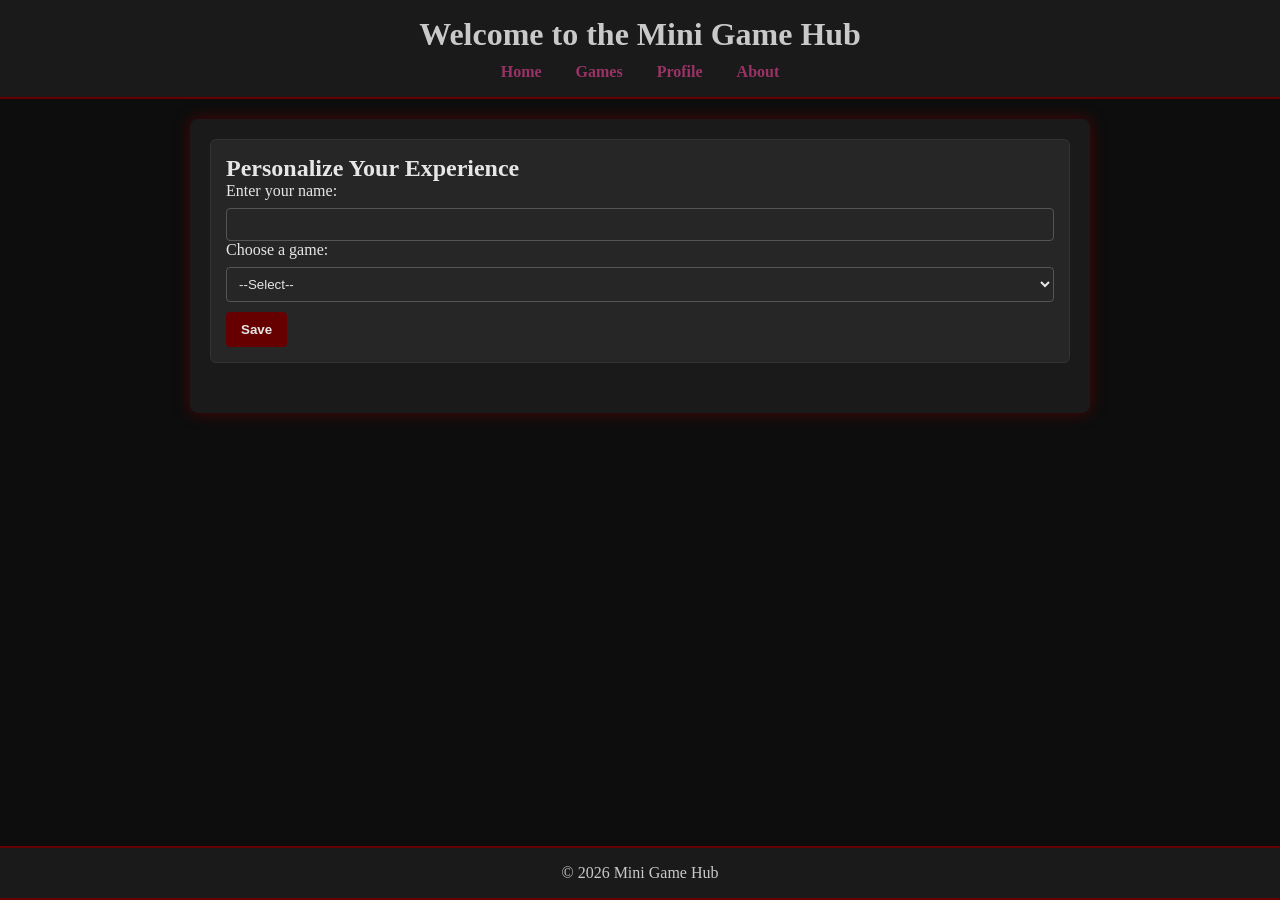
<file: index.html>
<!DOCTYPE html>
<html lang="en">
<head>
  <meta charset="UTF-8">
  <title>Mini Game Hub - Home</title>
  <link rel="stylesheet" href="style.css">
</head>
<body>
  <header>
    <h1>Welcome to the Mini Game Hub</h1>
    <nav>
      <a href="index.html">Home</a>
      <a href="games.html">Games</a>
      <a href="profile.html">Profile</a>
      <a href="about.html">About</a>
    </nav>
  </header>

  <main>
    <section>
      <h2>Personalize Your Experience</h2>
      <form id="userForm">
        <label for="name">Enter your name:</label>
        <input type="text" id="name" required>

        <label for="favoriteGame">Choose a game:</label>
        <select id="favoriteGame" required>
          <option value="">--Select--</option>
          <option value="guess">Guess the Number</option>
          <option value="click">Click Counter</option>
          <option value="quiz">Trivia Quiz</option>
        </select>

        <button type="submit">Save</button>
      </form>
    </section>
  </main>

  <footer>
    <p>&copy; 2026 Mini Game Hub</p>
  </footer>

  <script src="script.js"></script>
</body>
</html>
</file>
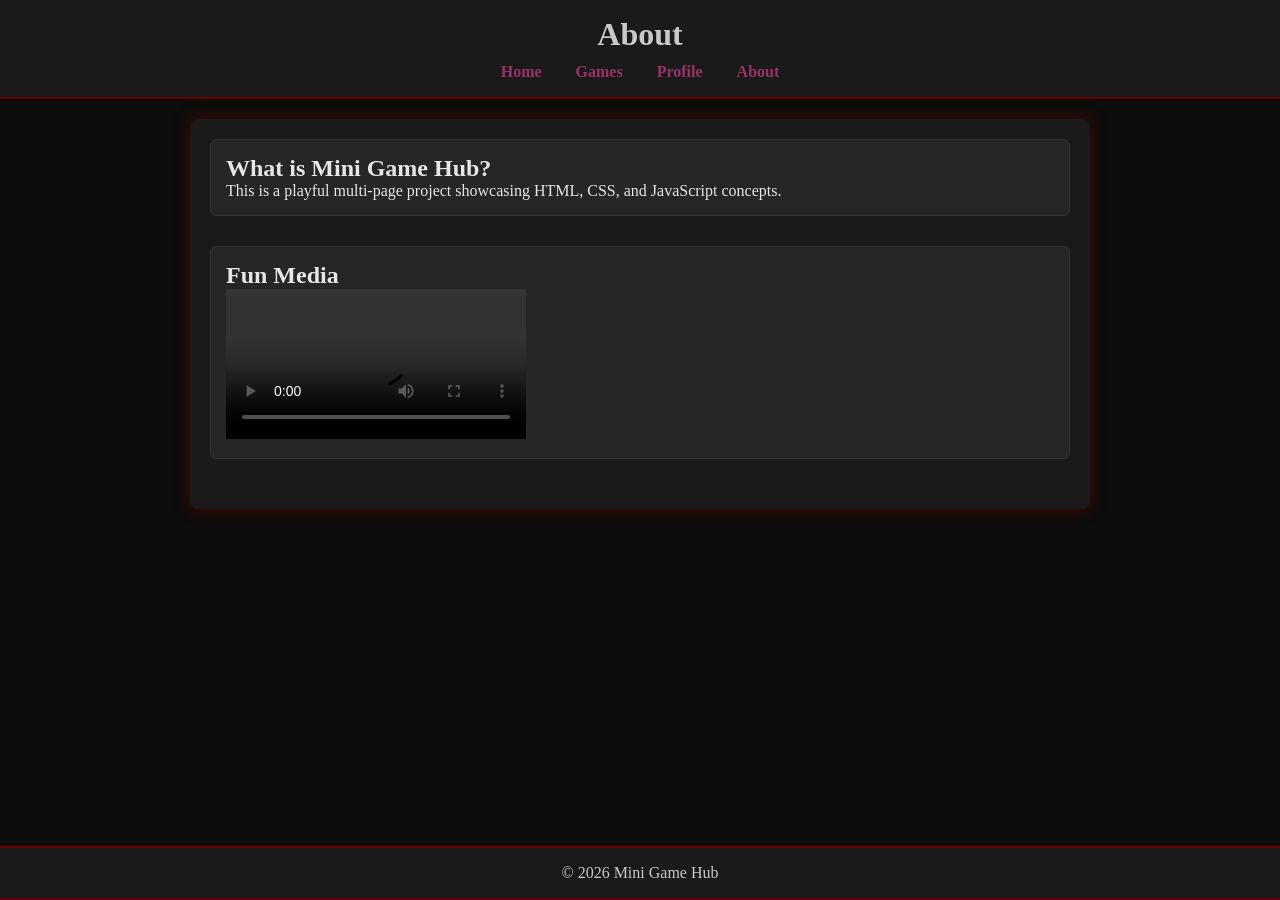
<file: about.html>
<!DOCTYPE html>
<html lang="en">
<head>
  <meta charset="UTF-8">
  <title>Mini Game Hub - About</title>
  <link rel="stylesheet" href="style.css">
</head>
<body>
  <header>
    <h1>About</h1>
    <nav>
      <a href="index.html">Home</a>
      <a href="games.html">Games</a>
      <a href="profile.html">Profile</a>
      <a href="about.html">About</a>
    </nav>
  </header>

  <main>
    <section>
      <h2>What is Mini Game Hub?</h2>
      <p>This is a playful multi-page project showcasing HTML, CSS, and JavaScript concepts.</p>
    </section>

    <section>
      <h2>Fun Media</h2>
      <video controls width="300">
        <source src="sample.mp4" type="video/mp4">
        Your browser does not support video.
      </video>
    </section>
  </main>

  <footer>
    <p>&copy; 2026 Mini Game Hub</p>
  </footer>
</body>
</html>
</file>
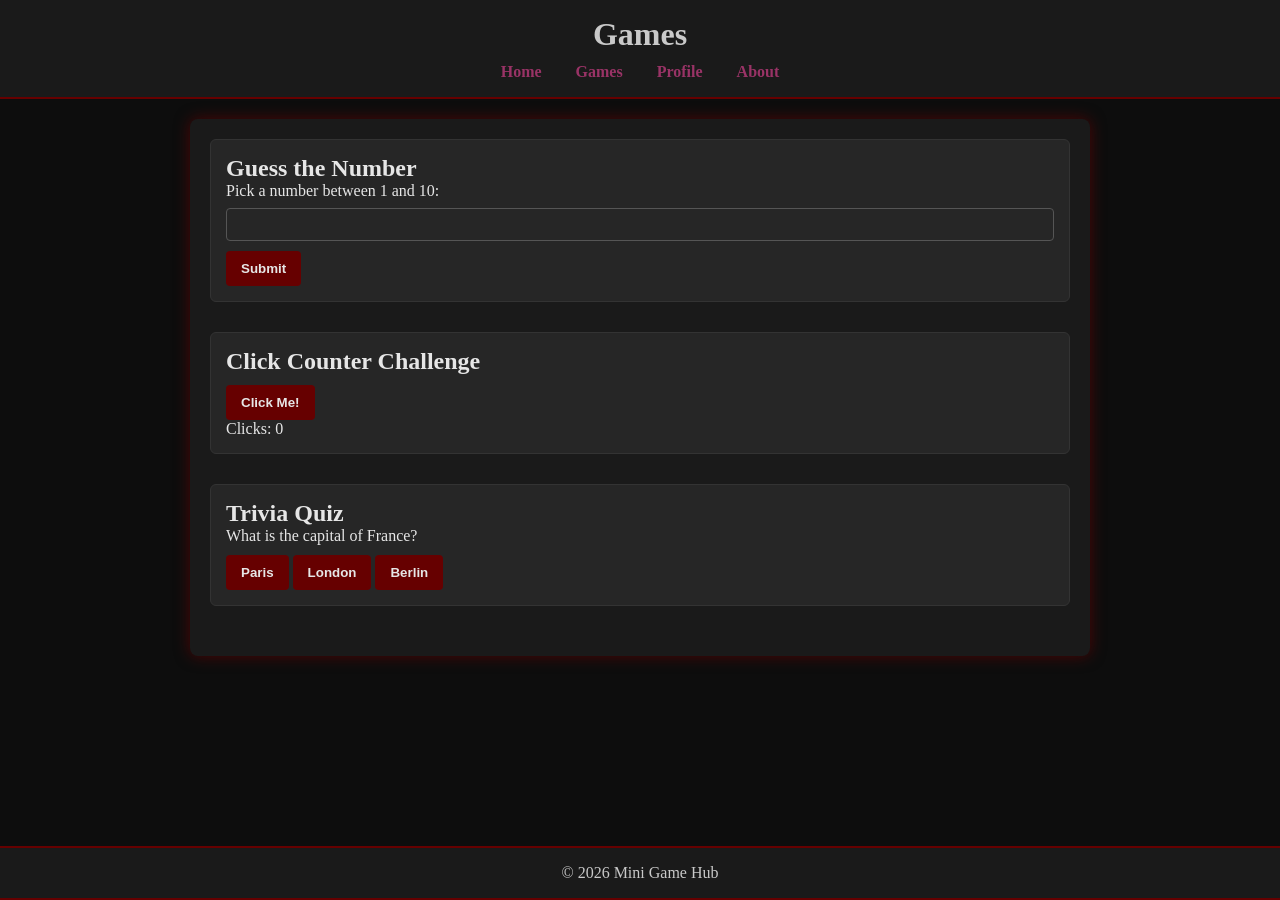
<file: games.html>
<!DOCTYPE html>
<html lang="en">
<head>
  <meta charset="UTF-8">
  <title>Mini Game Hub - Games</title>
  <link rel="stylesheet" href="style.css">
</head>
<body>
  <header>
    <h1>Games</h1>
    <nav>
      <a href="index.html">Home</a>
      <a href="games.html">Games</a>
      <a href="profile.html">Profile</a>
      <a href="about.html">About</a>
    </nav>
  </header>

  <main>
    <section id="guessGame">
      <h2>Guess the Number</h2>
      <p>Pick a number between 1 and 10:</p>
      <input type="number" id="guessInput" min="1" max="10">
      <button onclick="playGuess()">Submit</button>
      <p id="guessResult"></p>
      <p id="guessResult"></p>
      <button id="resetGuess" style="display:none;">Reset Game</button>
    </section>

    <section id="clickGame">
      <h2>Click Counter Challenge</h2>
      <button id="clickButton">Click Me!</button>
      <audio id="clickSound" src="click.mp3"></audio>
      <p id="clickCount">Clicks: 0</p>
    </section>

    <section id="quizGame">
      <h2>Trivia Quiz</h2>
      <p>What is the capital of France?</p>
      <button onclick="checkAnswer('Paris')">Paris</button>
      <button onclick="checkAnswer('London')">London</button>
      <button onclick="checkAnswer('Berlin')">Berlin</button>
      <p id="quizResult"></p>
    </section>
  </main>

  <footer>
    <p>&copy; 2026 Mini Game Hub</p>
  </footer>

  <script src="script.js"></script>
</body>
</html>
</file>
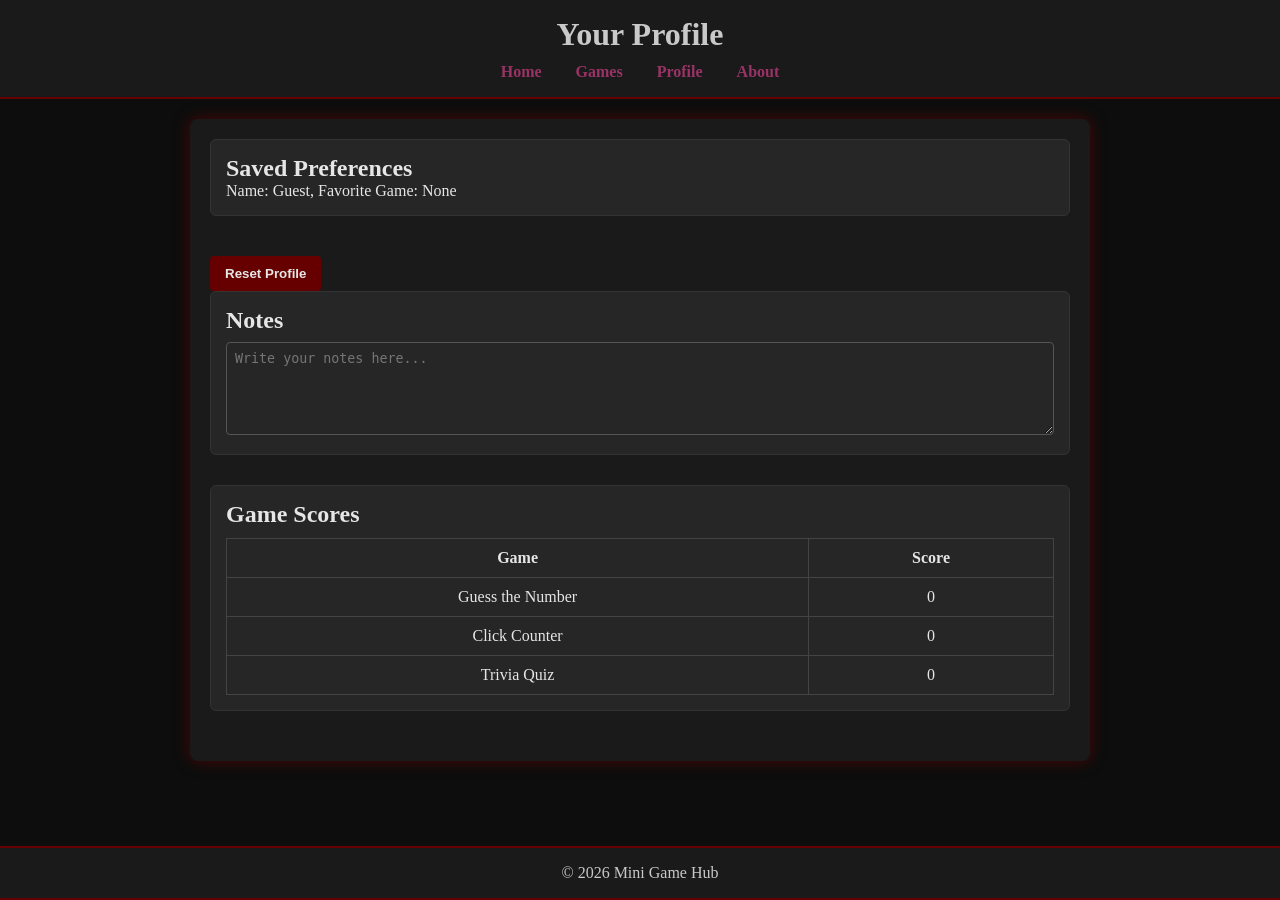
<file: profile.html>
<!DOCTYPE html>
<html lang="en">
<head>
  <meta charset="UTF-8">
  <title>Mini Game Hub - Profile</title>
  <link rel="stylesheet" href="style.css">
</head>
<body>
  <header>
    <h1>Your Profile</h1>
    <nav>
      <a href="index.html">Home</a>
      <a href="games.html">Games</a>
      <a href="profile.html">Profile</a>
      <a href="about.html">About</a>
    </nav>
  </header>

  <main>
    <section>
      <h2>Saved Preferences</h2>
      <p id="profileInfo"></p>
    </section>

    <button id="resetProfile">Reset Profile</button>

    <section>
      <h2>Notes</h2>
      <textarea id="notes" rows="5" cols="40" placeholder="Write your notes here..."></textarea>
    </section>

    <section>
      <h2>Game Scores</h2>
      <table>
        <tr><th>Game</th><th>Score</th></tr>
        <tr><td>Guess the Number</td><td id="scoreGuess">0</td></tr>
        <tr><td>Click Counter</td><td id="scoreClick">0</td></tr>
        <tr><td>Trivia Quiz</td><td id="scoreQuiz">0</td></tr>
      </table>
    </section>
  </main>

  <footer>
    <p>&copy; 2026 Mini Game Hub</p>
  </footer>

  <script src="script.js"></script>
</body>
</html>
</file>
<file: style.css>
/* Reset */
* {
  margin: 0;
  padding: 0;
  box-sizing: border-box;
}

body {
  font-family: 'Georgia', serif;
  background: #0d0d0d; /* deep black */
  color: #e6e6e6;      /* pale gray text */
  display: flex;
  flex-direction: column;
  align-items: center;
  min-height: 100vh;
}

/* Header & Footer */
header, footer {
  width: 100%;
  background: #1a1a1a;
  color: #c9c9c9;
  padding: 1em;
  text-align: center;
  border-bottom: 2px solid #660000; /* blood red accent */
}

footer {
  margin-top: auto;
  border-top: 2px solid #660000;
}

/* Navigation */
nav {
  margin-top: 10px;
}
nav a {
  color: #993366; /* gothic purple */
  margin: 0 15px;
  text-decoration: none;
  font-weight: bold;
  transition: color 0.3s;
}
nav a:hover {
  color: #cc3366; /* crimson hover */
}

/* Main content */
main {
  max-width: 900px;
  width: 90%;
  background: #1a1a1a;
  padding: 20px;
  margin: 20px auto;
  border-radius: 8px;
  box-shadow: 0 0 15px rgba(102,0,0,0.7); /* red glow */
}

/* Sections */
section {
  margin-bottom: 30px;
  padding: 15px;
  border: 1px solid #333;
  border-radius: 6px;
  background: #262626;
}

/* Buttons */
button {
  padding: 10px 15px;
  margin-top: 10px;
  cursor: pointer;
  border: none;
  border-radius: 4px;
  background: #660000; /* blood red */
  color: #e6e6e6;
  font-weight: bold;
  transition: background 0.3s;
}
button:hover {
  background: #990033; /* brighter crimson */
}

/* Tables */
table {
  border-collapse: collapse;
  width: 100%;
  margin-top: 10px;
}
table, th, td {
  border: 1px solid #444;
}
th, td {
  padding: 10px;
  text-align: center;
}

/* Form inputs */
input, select, textarea {
  width: 100%;
  padding: 8px;
  margin-top: 8px;
  border-radius: 4px;
  border: 1px solid #555;
  background: #262626;
  color: #e6e6e6;
}
input:focus, select:focus, textarea:focus {
  outline: none;
  border-color: #993366;
}
</file>
